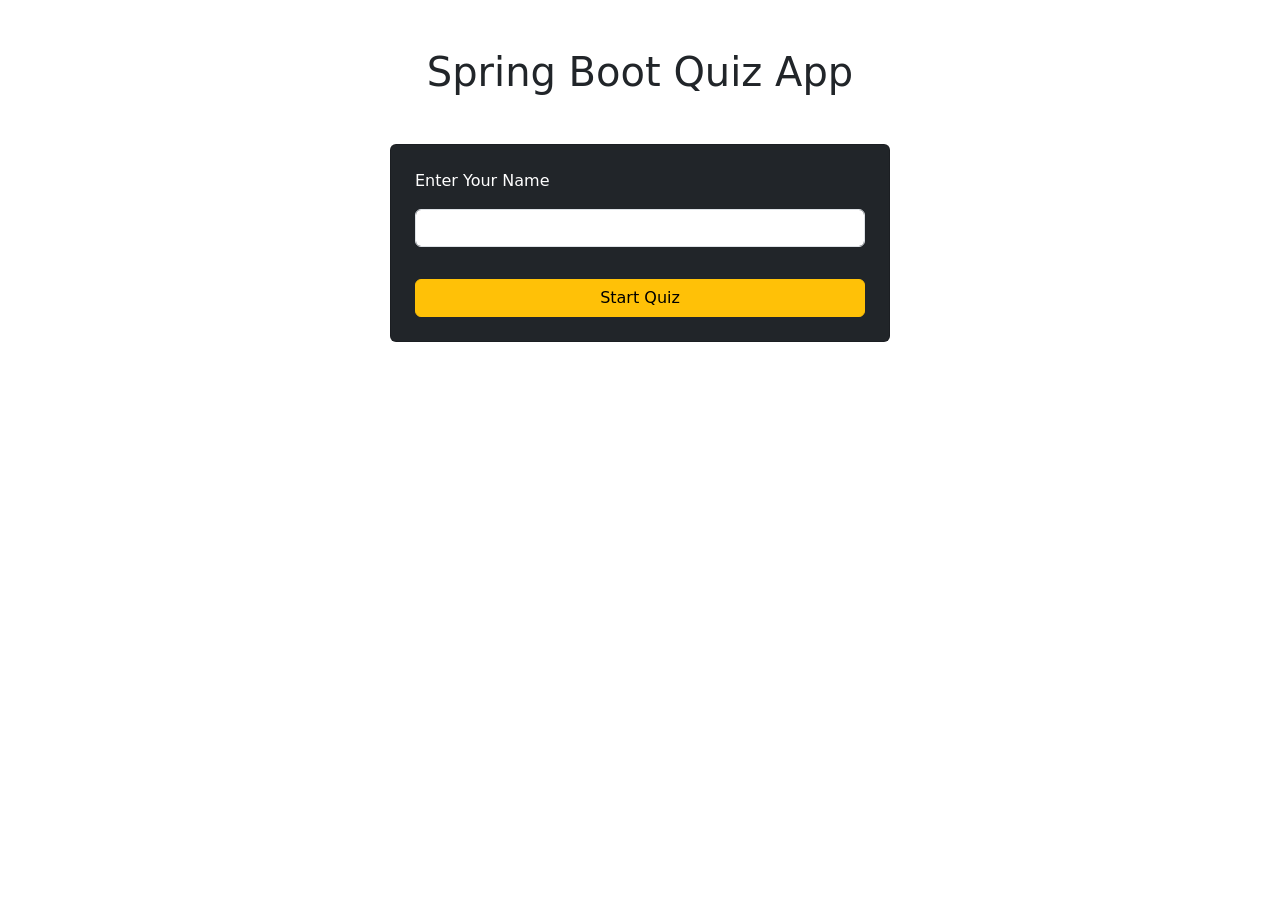
<file: eduplatform-PROJECT/target/classes/templates/index.html>
<!-- index.html -->
<!DOCTYPE html>
<html xmlns:th="http://www.thymeleaf.org">
<head>
    <meta charset="UTF-8">
    <title>Home Page</title>
    <link rel="stylesheet" th:href="@{/css/index.css}">
    <link href="https://cdn.jsdelivr.net/npm/bootstrap@5.0.0-beta2/dist/css/bootstrap.min.css" rel="stylesheet">
</head>
<body>

<div th:insert="navbar.html :: navbar"></div>

<div class="text-box container py-5">
    <h1 class="text-center mb-5">Spring Boot Quiz App</h1>
    <form class="card bg-dark text-white p-4 mx-auto" style="max-width: 500px;" action="/quiz" method="POST">
        <p>Enter Your Name</p>
        <input type="text" name="username" class="form-control mb-3" />
        <p class="text-danger" th:if="${warning}" th:text="${warning}"></p>
        <button type="submit" class="btn btn-warning">Start Quiz</button>
    </form>
</div>

<div th:insert="footer.html :: footer"></div>
<div th:insert="~{navbar :: navbar}"></div>

<script src="https://cdn.jsdelivr.net/npm/bootstrap@5.0.0-beta2/dist/js/bootstrap.bundle.min.js"></script>
</body>
</html>
</file>
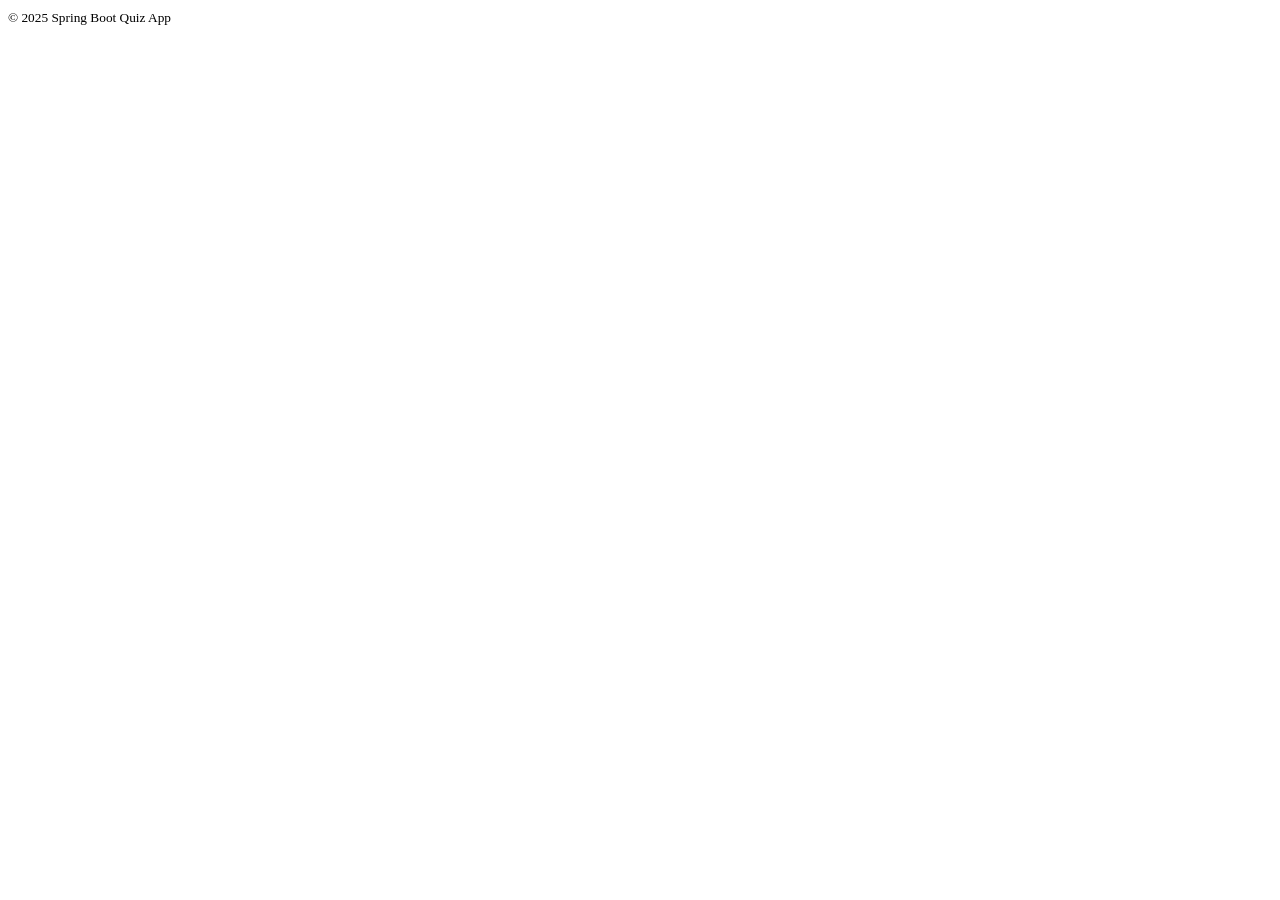
<file: eduplatform-PROJECT/target/classes/templates/footer.html>
<!-- footer.html -->
<!DOCTYPE html>
<html xmlns:th="http://www.thymeleaf.org">
<body>
<footer class="bg-dark text-light text-center p-3 mt-5" th:fragment="footer">
    <small>&copy; 2025 Spring Boot Quiz App</small>
</footer>
</body>
</html>
</file>
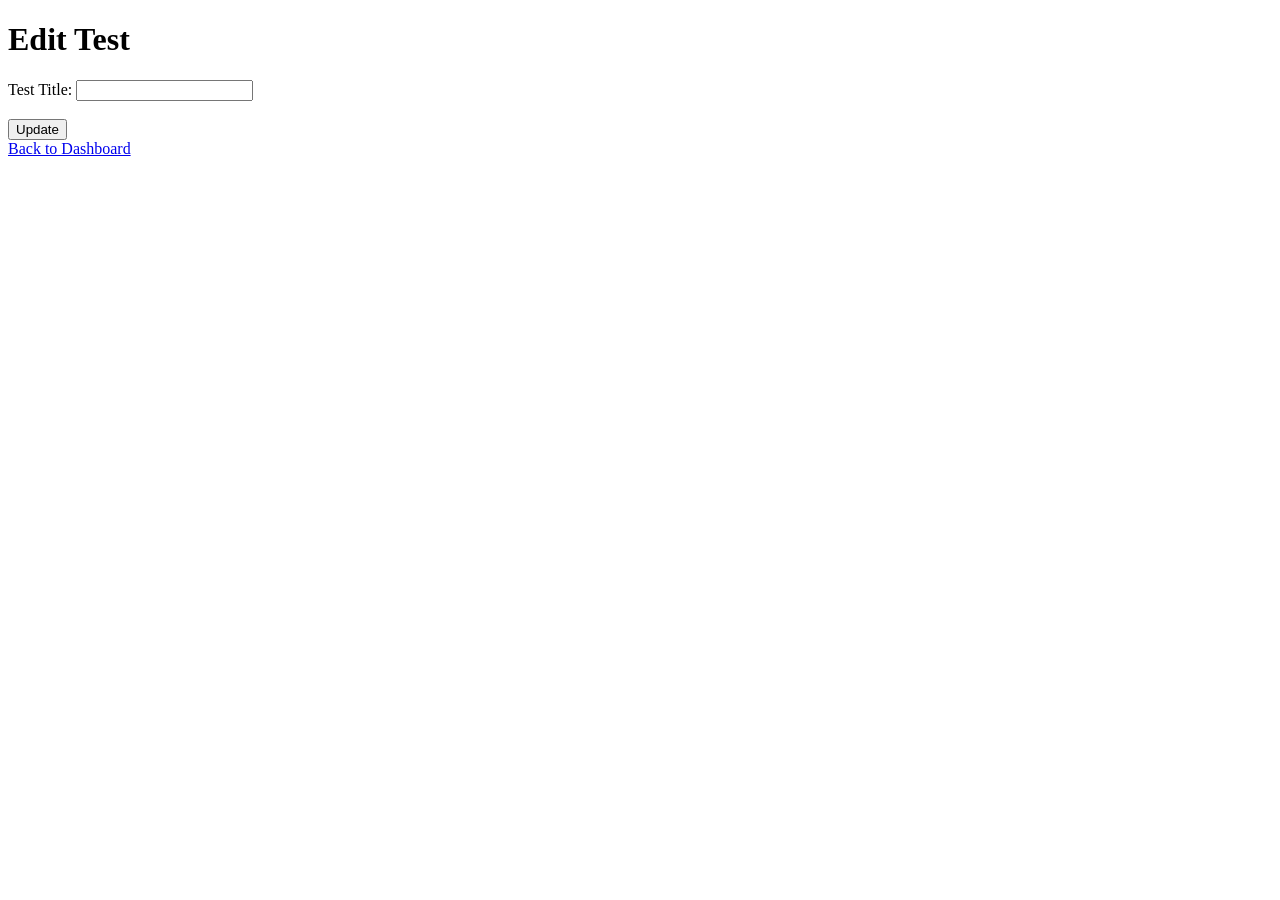
<file: eduplatform-PROJECT/target/classes/templates/navbar.html>
<!DOCTYPE html>
<html xmlns:th="http://www.thymeleaf.org">
<head><title>Edit Test</title></head>
<body>
<h1>Edit Test</h1>
<form th:action="@{'/admin/tests/' + ${test.id} + '/edit'}" th:object="${test}" method="post">
    <label>Test Title:</label>
    <input type="text" th:field="*{title}" required />
    <br><br>
    <button type="submit">Update</button>
</form>
<a href="/admin/dashboard">Back to Dashboard</a>
<nav class="navbar ..." th:fragment="navbar">
    <!-- your nav code -->
</nav>

</body>
</html>
</file>
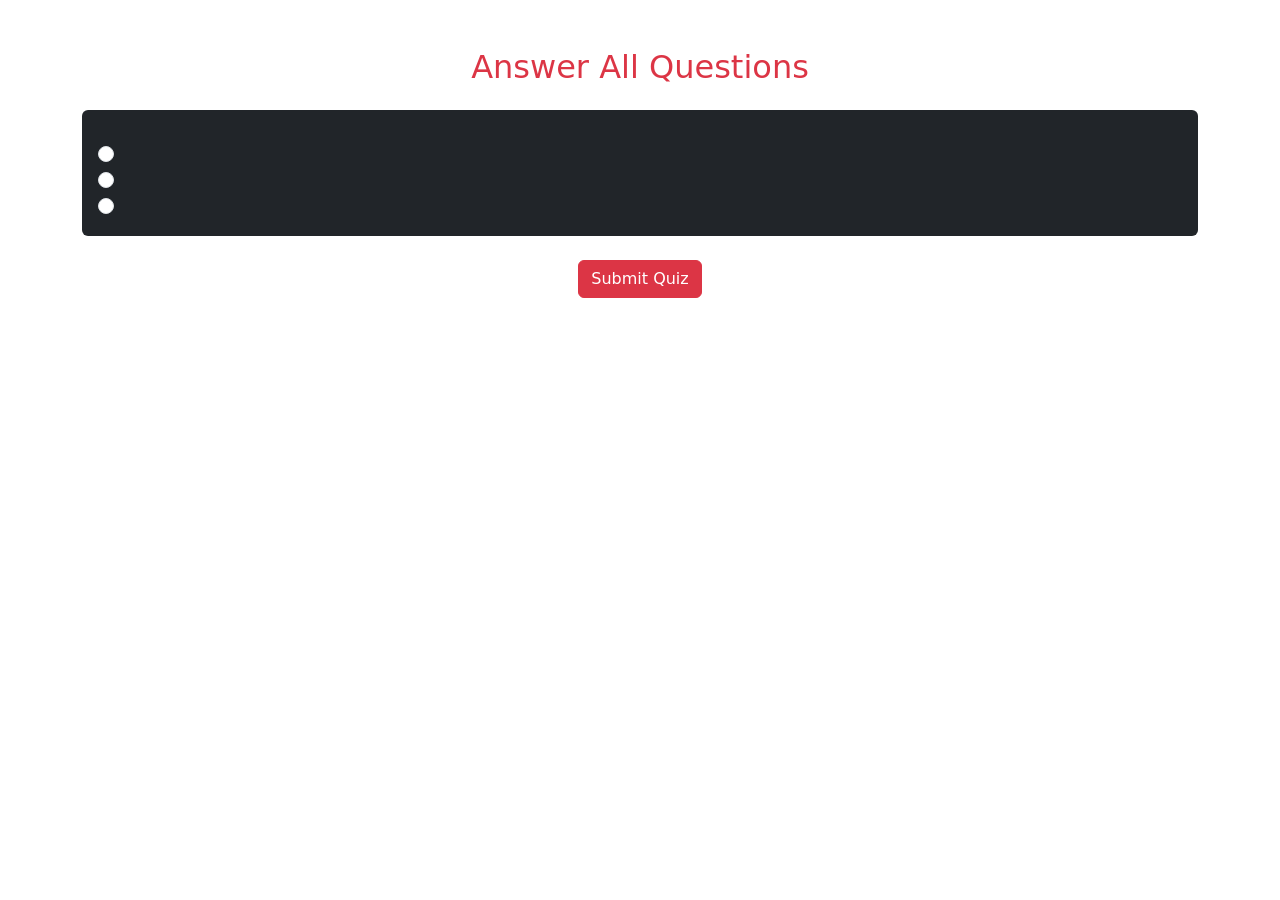
<file: eduplatform-PROJECT/target/classes/templates/quiz.html>
<!DOCTYPE html>
<html xmlns:th="http://www.thymeleaf.org">
<head>
    <meta charset="UTF-8">
    <title>Quiz Page</title>
    <link rel="stylesheet" th:href="@{/css/quiz.css}">
    <link href="https://cdn.jsdelivr.net/npm/bootstrap@5.0.0-beta2/dist/css/bootstrap.min.css" rel="stylesheet">
</head>
<body>

<div th:insert="navbar.html :: navbar"></div>

<div class="container py-5">
    <h2 class="text-center mb-4 text-danger">Answer All Questions</h2>

    <form th:object="${qForm}" action="/submit" method="POST">
        <div th:each="ques, i : ${qForm.questions}" class="mb-4 p-3 bg-dark text-white rounded">
            <p class="fw-bold" th:text="${ques.title}"></p>

            <div class="form-check">
                <input class="form-check-input" type="radio" th:name="|questions[${i.index}].chose|" th:value="1">
                <label class="form-check-label" th:text="${ques.optionA}"></label>
            </div>
            <div class="form-check">
                <input class="form-check-input" type="radio" th:name="|questions[${i.index}].chose|" th:value="2">
                <label class="form-check-label" th:text="${ques.optionB}"></label>
            </div>
            <div class="form-check">
                <input class="form-check-input" type="radio" th:name="|questions[${i.index}].chose|" th:value="3">
                <label class="form-check-label" th:text="${ques.optionC}"></label>
            </div>


            <input type="hidden" th:name="|questions[${i.index}].quesId|" th:value="${ques.quesId}" />
            <input type="hidden" th:name="|questions[${i.index}].title|" th:value="${ques.title}" />
            <input type="hidden" th:name="|questions[${i.index}].ans|" th:value="${ques.ans}" />
        </div>

        <button class="btn btn-danger d-block mx-auto mt-4">Submit Quiz</button>
    </form>
</div>

<div th:insert="footer.html :: footer"></div>

<script src="https://cdn.jsdelivr.net/npm/bootstrap@5.0.0-beta2/dist/js/bootstrap.bundle.min.js"></script>
</body>
</html>
</file>
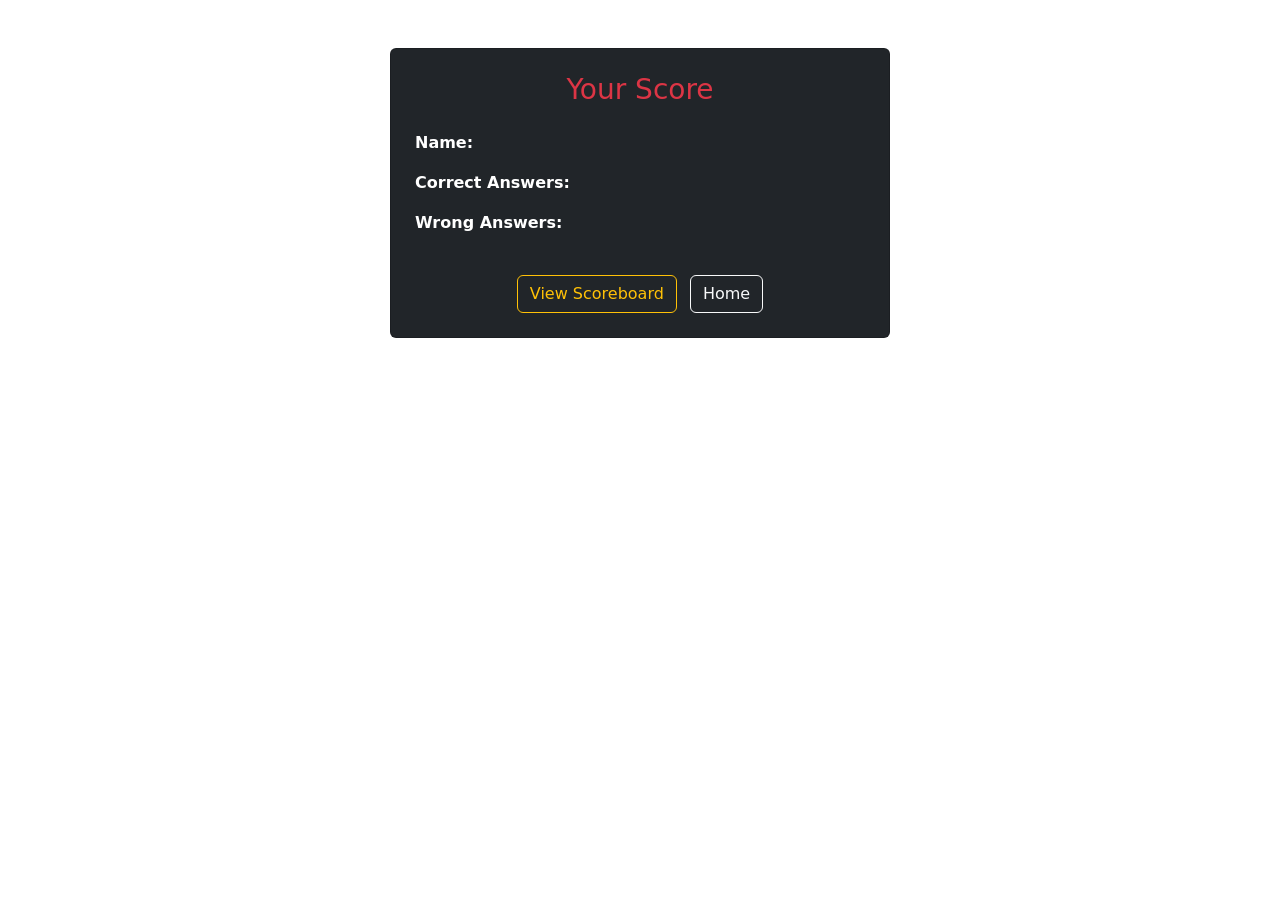
<file: eduplatform-PROJECT/target/classes/templates/result.html>
<!-- result.html -->
<!DOCTYPE html>
<html xmlns:th="http://www.thymeleaf.org">
<head>
    <meta charset="UTF-8">
    <title>Result</title>
    <link rel="stylesheet" th:href="@{/css/result.css}">
    <link href="https://cdn.jsdelivr.net/npm/bootstrap@5.0.0-beta2/dist/css/bootstrap.min.css" rel="stylesheet">
</head>
<body>

<div th:insert="navbar.html :: navbar"></div>

<div class="container py-5">
    <div class="card bg-dark text-white p-4 mx-auto" style="max-width: 500px;">
        <h3 class="text-center text-danger mb-4">Your Score</h3>

        <p><strong>Name:</strong> <span th:text="${result.username}"></span></p>
        <p><strong>Correct Answers:</strong> <span th:text="${result.totalCorrect}"></span></p>
        <p><strong>Wrong Answers:</strong> <span th:text="5 - ${result.totalCorrect}"></span></p>

        <div class="text-center mt-4">
            <a href="/score" class="btn btn-outline-warning me-2">View Scoreboard</a>
            <a href="/" class="btn btn-outline-light">Home</a>
        </div>
    </div>
</div>

<div th:insert="footer.html :: footer"></div>

<script src="https://cdn.jsdelivr.net/npm/bootstrap@5.0.0-beta2/dist/js/bootstrap.bundle.min.js"></script>
</body>
</html>
</file>
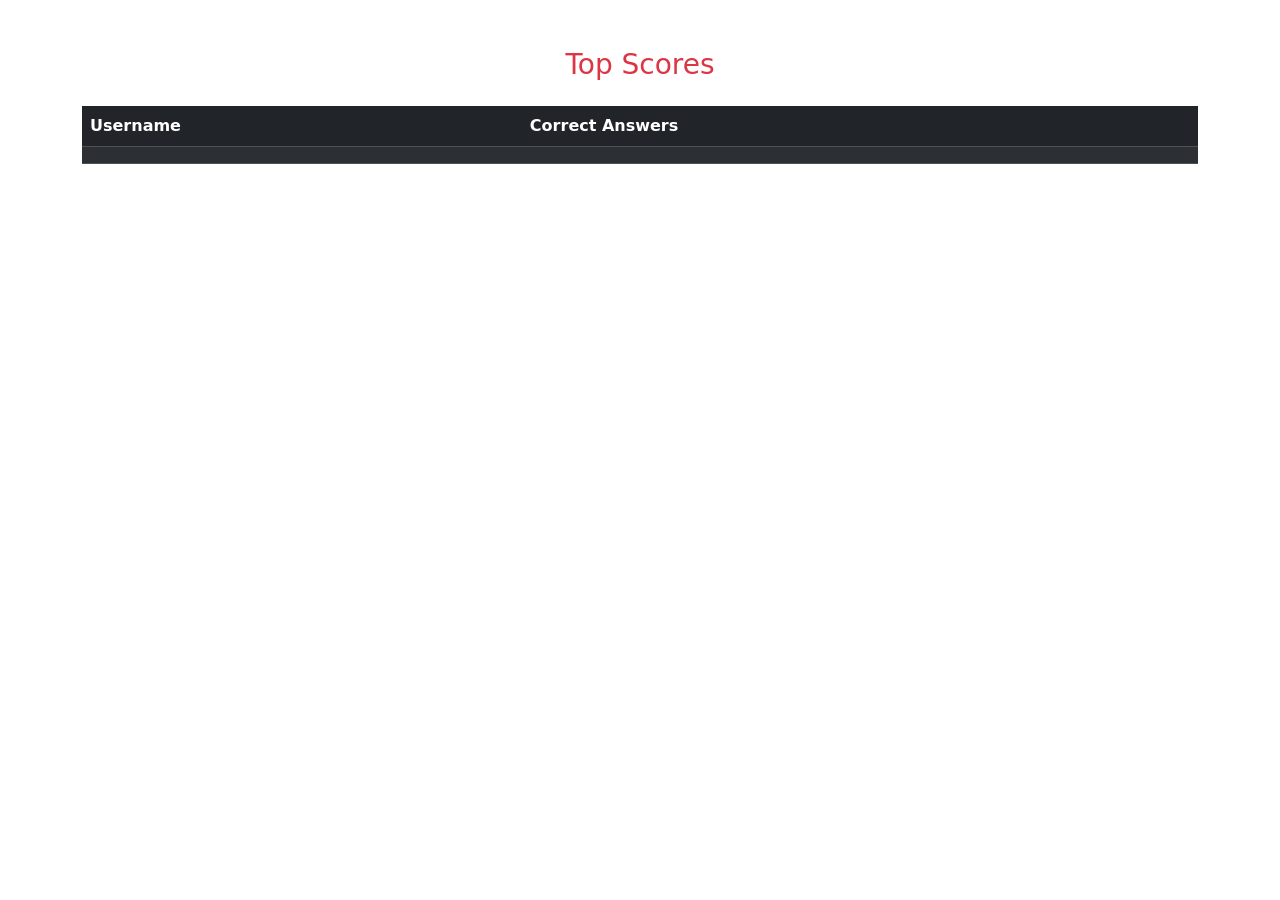
<file: eduplatform-PROJECT/target/classes/templates/scoreboard.html>
<!-- scoreboard.html -->
<!DOCTYPE html>
<html xmlns:th="http://www.thymeleaf.org">
<head>
    <meta charset="UTF-8">
    <title>Scoreboard</title>
    <link rel="stylesheet" th:href="@{/css/score.css}">
    <link href="https://cdn.jsdelivr.net/npm/bootstrap@5.0.0-beta2/dist/css/bootstrap.min.css" rel="stylesheet">
</head>
<body>

<div th:insert="navbar.html :: navbar"></div>

<div class="container py-5">
    <h3 class="text-center text-danger mb-4">Top Scores</h3>

    <table class="table table-dark table-striped">
        <thead>
        <tr>
            <th>Username</th>
            <th>Correct Answers</th>
        </tr>
        </thead>
        <tbody>
        <tr th:each="score : ${sList}">
            <td th:text="${score.username}"></td>
            <td th:text="${score.totalCorrect}"></td>
        </tr>
        </tbody>
    </table>
</div>

<div th:insert="footer.html :: footer"></div>

<script src="https://cdn.jsdelivr.net/npm/bootstrap@5.0.0-beta2/dist/js/bootstrap.bundle.min.js"></script>
</body>
</html>
</file>
